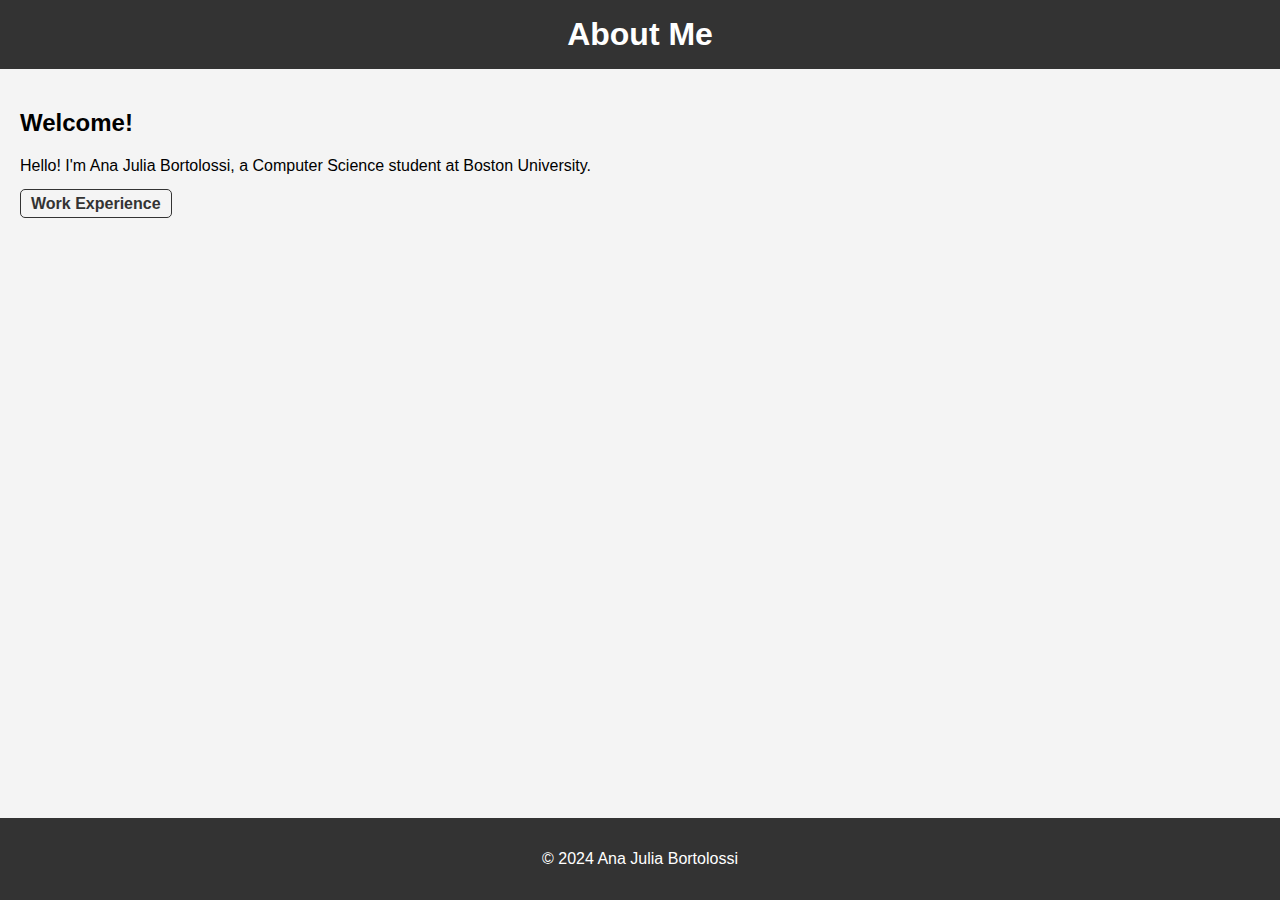
<file: index.html>
<!DOCTYPE html>
<html>
<head>
    <meta charset="UTF-8">
    <title>About Me</title>
    <link rel="stylesheet" href="styles.css">
</head>
<body>
    <header>
        <h1>About Me</h1>
    </header>
    <main>
        <section id="about">
            <h2>Welcome!</h2>
            <p>Hello! I'm Ana Julia Bortolossi, a Computer Science student at Boston University. </p>
        </section>
        <nav>
            <a href="/work-experience">Work Experience</a>
        </nav>
    </main>
    <footer>
        <p>&copy; 2024 Ana Julia Bortolossi</p>
    </footer>
</body>
</html>
</file>
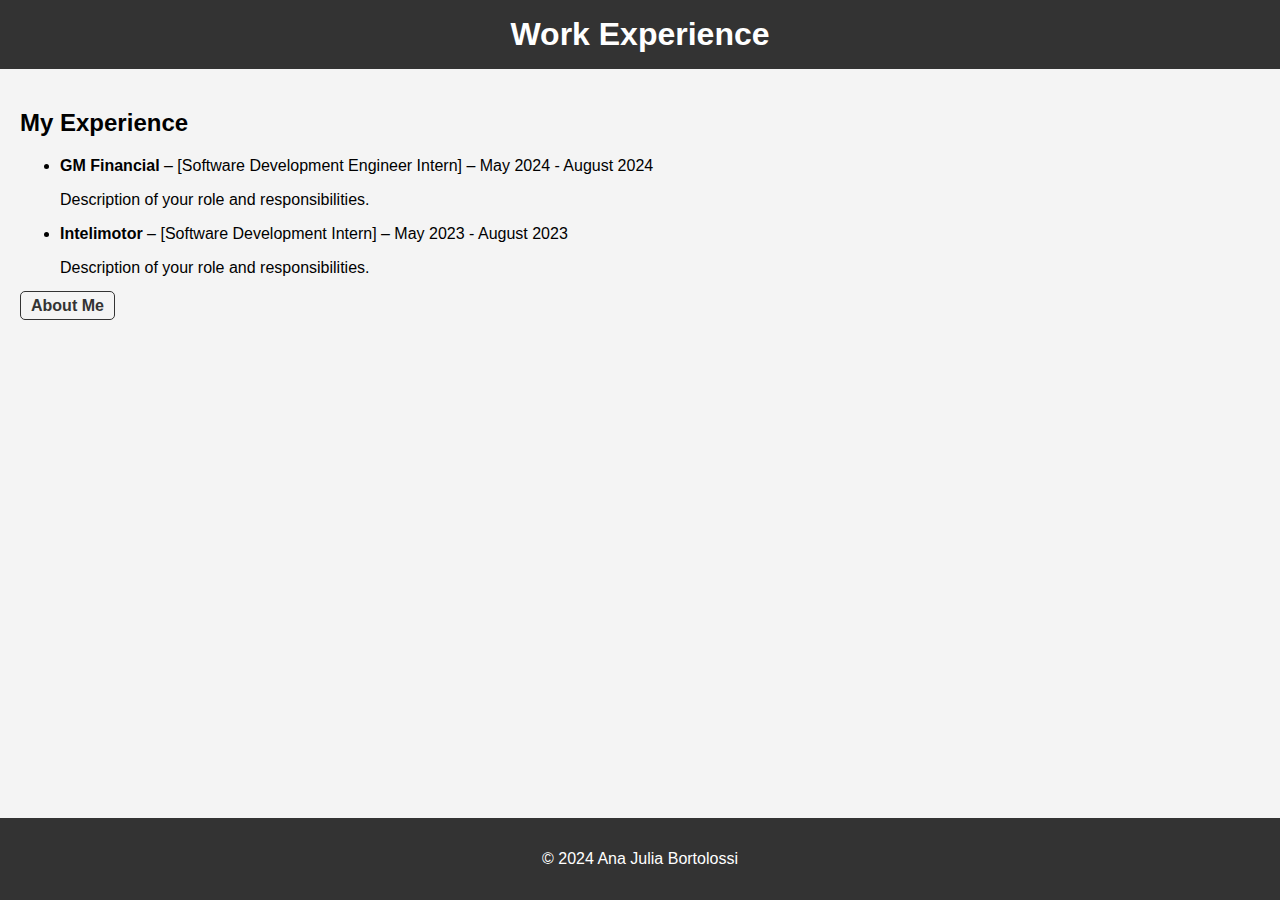
<file: work-experience.html>
<!DOCTYPE html>
<html>
<head>
    <meta charset="UTF-8">
    <title>Work Experience</title>
    <link rel="stylesheet" href="styles.css">
</head>
<body>
    <header>
        <h1>Work Experience</h1>
    </header>
    <main>
        <section id="experience">
            <h2>My Experience</h2>
            <ul>
                <li><strong>GM Financial</strong> – [Software Development Engineer Intern] – May 2024 - August 2024
                    <p>Description of your role and responsibilities.</p>
                </li>
                <li><strong>Intelimotor</strong> – [Software Development Intern] – May 2023 - August 2023
                    <p>Description of your role and responsibilities.</p>
                </li>
            </ul>
        </section>
        <nav>
            <a href="/">About Me</a>
        </nav>
    </main>
    <footer>
        <p>&copy; 2024 Ana Julia Bortolossi</p>
    </footer>
</body>
</html>
</file>
<file: styles.css>
body {
    font-family: Arial, sans-serif;
    margin: 0;
    padding: 0;
    background-color: #f4f4f4;
}

header {
    background-color: #333;
    color: white;
    text-align: center;
    padding: 1rem 0;
}

h1 {
    margin: 0;
}

main {
    padding: 20px;
}

section {
    margin-bottom: 20px;
}

nav {
    margin-top: 20px;
}

nav a {
    color: #333;
    text-decoration: none;
    font-weight: bold;
    border: 1px solid #333;
    padding: 5px 10px;
    border-radius: 5px;
}

nav a:hover {
    background-color: #333;
    color: white;
}

footer {
    background-color: #333;
    color: white;
    text-align: center;
    padding: 1rem 0;
    position: fixed;
    bottom: 0;
    width: 100%;
}
</file>
